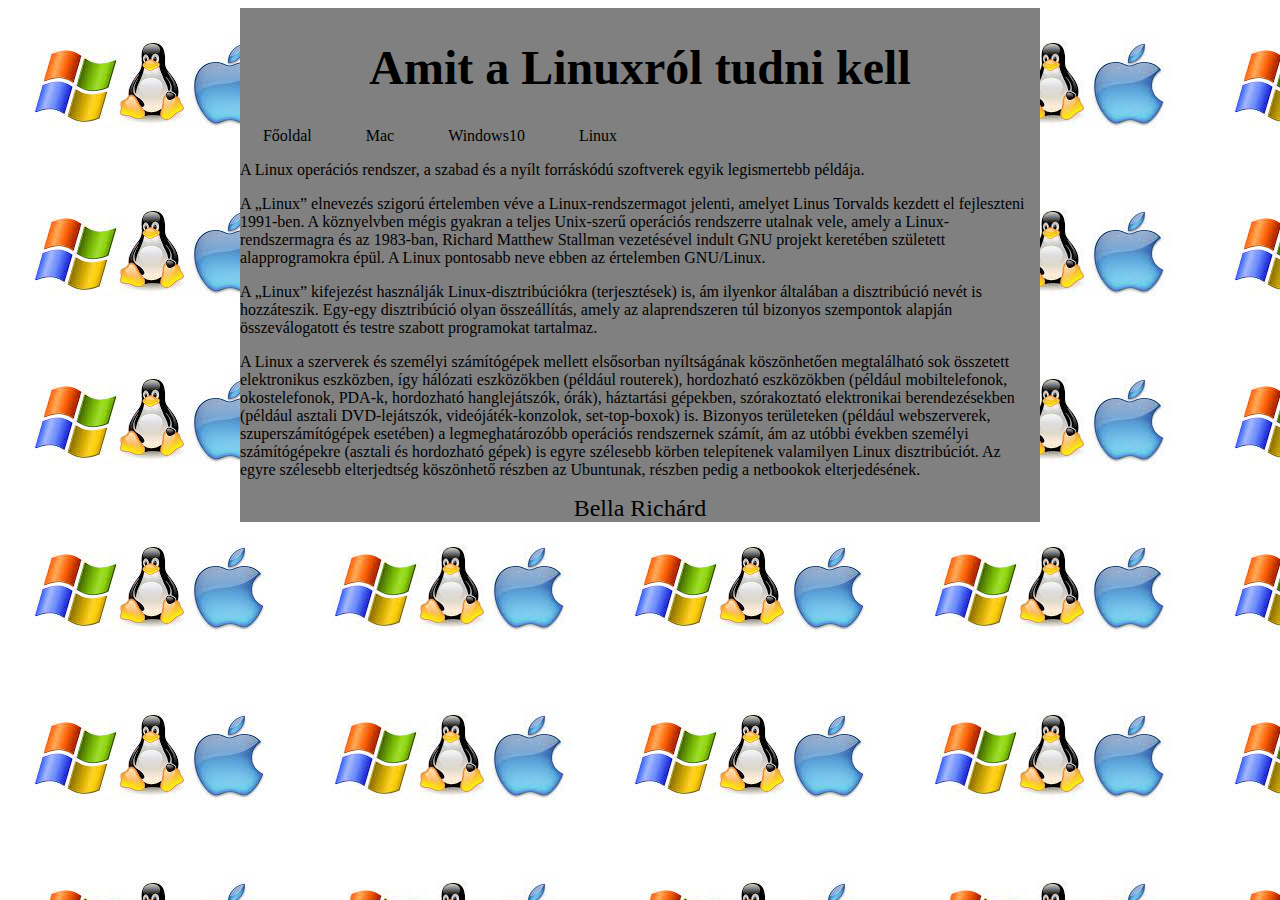
<file: linux.html>
<!DOCTYPE html>
<html lang="hu">
  <head>
    <meta charset="UTF-8" />
    <meta http-equiv="X-UA-Compatible" content="IE=edge" />
    <meta name="viewport" content="width=device-width, initial-scale=1.0" />
    <title>Operációs rendszerek</title>
    <link rel="stylesheet" href="style.css" />
  </head>
  <body>
    <main>
      <header>
        <h1>Amit a Linuxról tudni kell</h1>
      </header>
      <nav>
        <ul>
          <li><a href="index.html">Főoldal</a></li>
          <li><a href="mac.html">Mac</a></li>
          <li><a href="wind10.html">Windows10</a></li>
          <li><a href="linux.html">Linux</a></li>
        </ul>
      </nav>
      <article>
        <p>
          A Linux operációs rendszer, a szabad és a nyílt forráskódú szoftverek
          egyik legismertebb példája.
        </p>
        <p>
          A „Linux” elnevezés szigorú értelemben véve a Linux-rendszermagot
          jelenti, amelyet Linus Torvalds kezdett el fejleszteni 1991-ben. A
          köznyelvben mégis gyakran a teljes Unix-szerű operációs rendszerre
          utalnak vele, amely a Linux-rendszermagra és az 1983-ban, Richard
          Matthew Stallman vezetésével indult GNU projekt keretében született
          alapprogramokra épül. A Linux pontosabb neve ebben az értelemben
          GNU/Linux.
        </p>
        <p>
          A „Linux” kifejezést használják Linux-disztribúciókra (terjesztések)
          is, ám ilyenkor általában a disztribúció nevét is hozzáteszik. Egy-egy
          disztribúció olyan összeállítás, amely az alaprendszeren túl bizonyos
          szempontok alapján összeválogatott és testre szabott programokat
          tartalmaz.
        </p>
        <p>
          A Linux a szerverek és személyi számítógépek mellett elsősorban
          nyíltságának köszönhetően megtalálható sok összetett elektronikus
          eszközben, így hálózati eszközökben (például routerek), hordozható
          eszközökben (például mobiltelefonok, okostelefonok, PDA-k, hordozható
          hanglejátszók, órák), háztartási gépekben, szórakoztató elektronikai
          berendezésekben (például asztali DVD-lejátszók, videójáték-konzolok,
          set-top-boxok) is. Bizonyos területeken (például webszerverek,
          szuperszámítógépek esetében) a legmeghatározóbb operációs rendszernek
          számít, ám az utóbbi években személyi számítógépekre (asztali és
          hordozható gépek) is egyre szélesebb körben telepítenek valamilyen
          Linux disztribúciót. Az egyre szélesebb elterjedtség köszönhető
          részben az Ubuntunak, részben pedig a netbookok elterjedésének.
        </p>
      </article>
      <footer>Bella Richárd</footer>
    </main>
  </body>
</html>
</file>
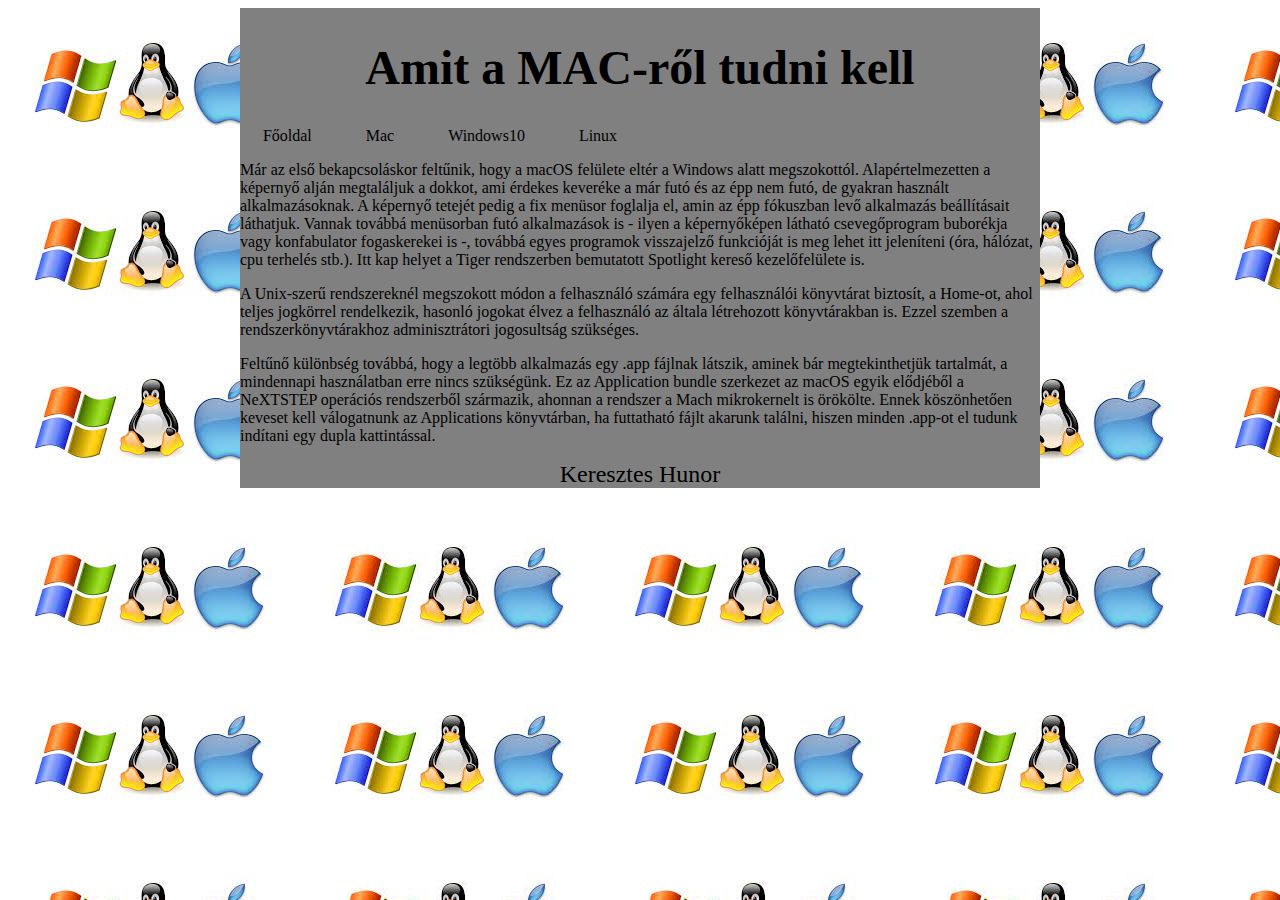
<file: mac.html>
<!DOCTYPE html>
<html lang="hu">
  <head>
    <meta charset="UTF-8" />
    <meta http-equiv="X-UA-Compatible" content="IE=edge" />
    <meta name="viewport" content="width=device-width, initial-scale=1.0" />
    <title>Operációs rendszerek</title>
    <link rel="stylesheet" href="style.css" />
  </head>
  <body>
    <main>
      <header>
        <h1>Amit a MAC-ről tudni kell</h1>
      </header>
      <nav>
        <ul>
          <li><a href="index.html">Főoldal</a></li>
          <li><a href="mac.html">Mac</a></li>
          <li><a href="wind10.html">Windows10</a></li>
          <li><a href="linux.html">Linux</a></li>
        </ul>
      </nav>
      <article>
        <p>
          Már az első bekapcsoláskor feltűnik, hogy a macOS felülete eltér a
          Windows alatt megszokottól. Alapértelmezetten a képernyő alján
          megtaláljuk a dokkot, ami érdekes keveréke a már futó és az épp nem
          futó, de gyakran használt alkalmazásoknak. A képernyő tetejét pedig a
          fix menüsor foglalja el, amin az épp fókuszban levő alkalmazás
          beállításait láthatjuk. Vannak továbbá menüsorban futó alkalmazások is
          - ilyen a képernyőképen látható csevegőprogram buborékja vagy
          konfabulator fogaskerekei is -, továbbá egyes programok visszajelző
          funkcióját is meg lehet itt jeleníteni (óra, hálózat, cpu terhelés
          stb.). Itt kap helyet a Tiger rendszerben bemutatott Spotlight kereső
          kezelőfelülete is.
        </p>
        <p>
          A Unix-szerű rendszereknél megszokott módon a felhasználó számára egy
          felhasználói könyvtárat biztosít, a Home-ot, ahol teljes jogkörrel
          rendelkezik, hasonló jogokat élvez a felhasználó az általa létrehozott
          könyvtárakban is. Ezzel szemben a rendszerkönyvtárakhoz
          adminisztrátori jogosultság szükséges.
        </p>
        <p>
          Feltűnő különbség továbbá, hogy a legtöbb alkalmazás egy .app fájlnak
          látszik, aminek bár megtekinthetjük tartalmát, a mindennapi
          használatban erre nincs szükségünk. Ez az Application bundle szerkezet
          az macOS egyik elődjéből a NeXTSTEP operációs rendszerből származik,
          ahonnan a rendszer a Mach mikrokernelt is örökölte. Ennek köszönhetően
          keveset kell válogatnunk az Applications könyvtárban, ha futtatható
          fájlt akarunk találni, hiszen minden .app-ot el tudunk indítani egy
          dupla kattintással.
        </p>
      </article>
      <footer>Keresztes Hunor</footer>
    </main>
  </body>
</html>
</file>
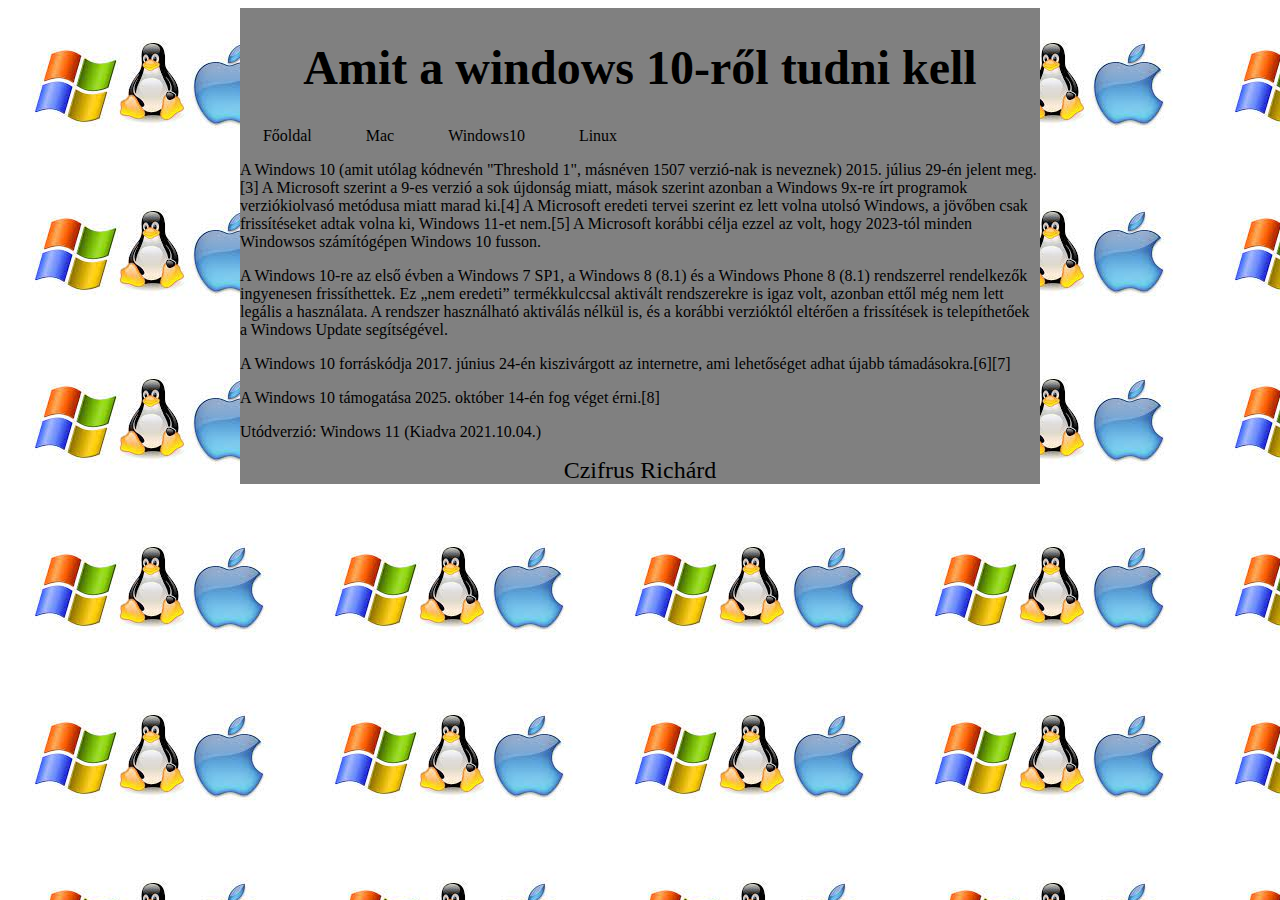
<file: wind10.html>
<!DOCTYPE html>
<html lang="hu">
  <head>
    <meta charset="UTF-8" />
    <meta http-equiv="X-UA-Compatible" content="IE=edge" />
    <meta name="viewport" content="width=device-width, initial-scale=1.0" />
    <title>Operációs rendszerek</title>
    <link rel="stylesheet" href="style.css" />
  </head>
  <body>
    <main>
      <header>
        <h1>Amit a windows 10-ről tudni kell</h1>
      </header>
      <nav>
        <ul>
          <li><a href="index.html">Főoldal</a></li>
          <li><a href="mac.html">Mac</a></li>
          <li><a href="wind10.html">Windows10</a></li>
          <li><a href="linux.html">Linux</a></li>
        </ul>
      </nav>
      <article>
        <p>
          A Windows 10 (amit utólag kódnevén "Threshold 1", másnéven 1507
          verzió-nak is neveznek) 2015. július 29-én jelent meg.[3] A Microsoft
          szerint a 9-es verzió a sok újdonság miatt, mások szerint azonban a
          Windows 9x-re írt programok verziókiolvasó metódusa miatt marad ki.[4]
          A Microsoft eredeti tervei szerint ez lett volna utolsó Windows, a
          jövőben csak frissítéseket adtak volna ki, Windows 11-et nem.[5] A
          Microsoft korábbi célja ezzel az volt, hogy 2023-tól minden Windowsos
          számítógépen Windows 10 fusson.
        </p>
        <p>
          A Windows 10-re az első évben a Windows 7 SP1, a Windows 8 (8.1) és a
          Windows Phone 8 (8.1) rendszerrel rendelkezők ingyenesen
          frissíthettek. Ez „nem eredeti” termékkulccsal aktivált rendszerekre
          is igaz volt, azonban ettől még nem lett legális a használata. A
          rendszer használható aktiválás nélkül is, és a korábbi verzióktól
          eltérően a frissítések is telepíthetőek a Windows Update segítségével.
        </p>
        <p>
          A Windows 10 forráskódja 2017. június 24-én kiszivárgott az
          internetre, ami lehetőséget adhat újabb támadásokra.[6][7]
        </p>
        <p>A Windows 10 támogatása 2025. október 14-én fog véget érni.[8]</p>
        <p>Utódverzió: Windows 11 (Kiadva 2021.10.04.)</p>
      </article>
      <footer>Czifrus Richárd</footer>
    </main>
  </body>
</html>
</file>
<file: style.css>
main {
  width: 80%;
  max-width: 800px;
  margin: auto;
  display: grid;
  grid-template-areas:
    "h h h"
    "n n n"
    "a a a"
    "f f f";
    background-color: grey;
}

header {
  grid-area: h;
}

nav {
  grid-area: n;
}

article {
  grid-area: a;
}

ul{
    margin: 0;
    padding-left: 0;
    max-width: 50%;
    word-spacing: 50px;
    text-align: center;
    margin: auto;
}

li{
    text-align: center;
    list-style-type: none;
    display:inline;
    word-spacing: 50px;
}

li a{
    text-decoration: none;
    color: black;
}

header{
    margin: auto;
    text-align: center;
    font-size: x-large;
}

footer{
    margin: auto;
    text-align: center;
    font-size: x-large;
}
footer {
  grid-area: f;
}

ul {
  margin: 0;
  padding-left: 0;
  max-width: 50%;
}

li {
  text-align: center;
  list-style-type: none;
  display: inline;
}

@media only screen and (max-width: 600px) {
  li {
    display: block;
  }
}

body{
    background-image: url(kepek/mac.jpg);
}
</file>
